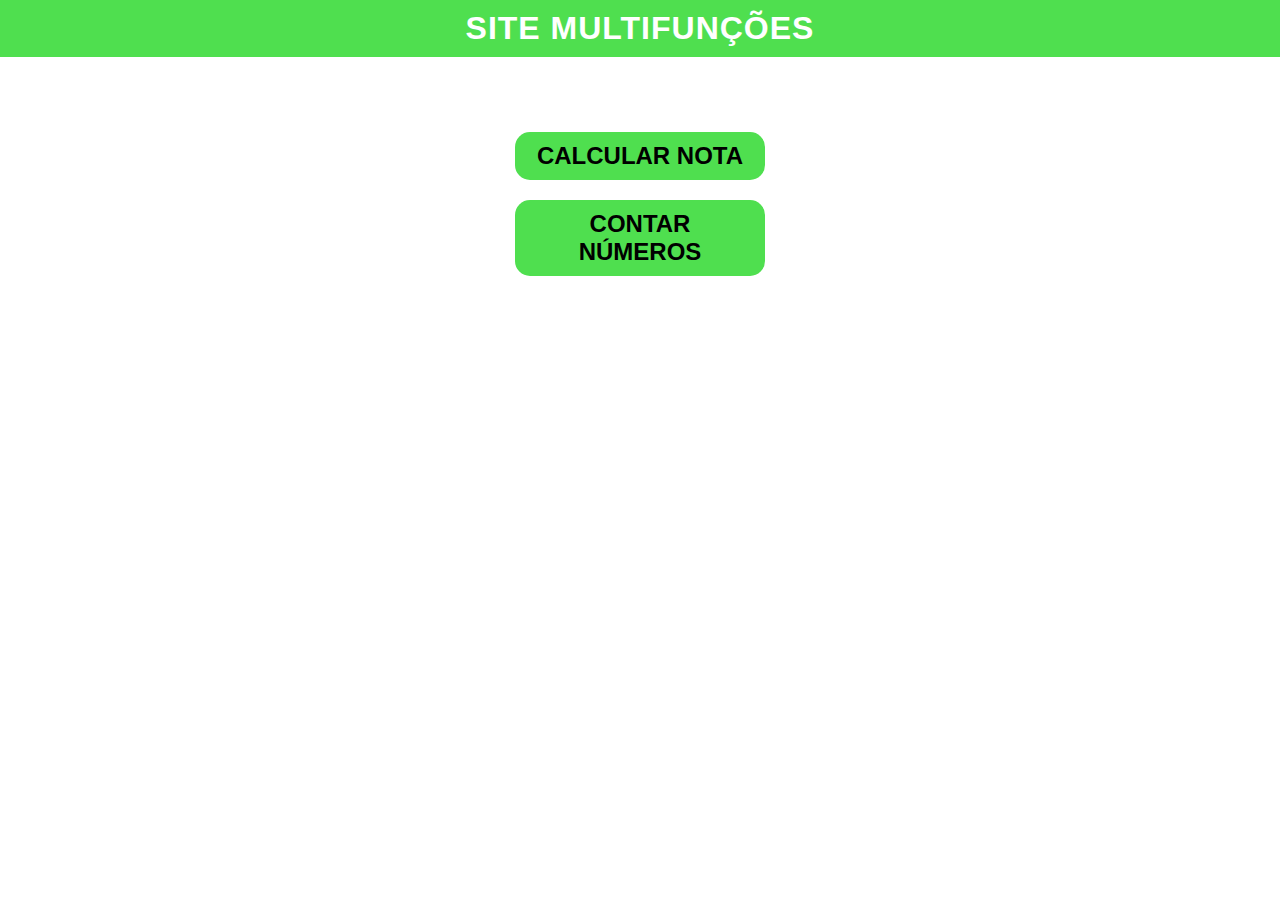
<file: index.html>
<!DOCTYPE html>
<html lang="pt-br">
<head>
    <meta charset="UTF-8">
    <meta name="viewport" content="width=device-width, initial-scale=1.0">
    <title>Document</title>
    <link rel="stylesheet" href="style.css">
</head>
<body>
    <header>
        <h1>Site multifunções</h1>

    </header>

    <section>
        <div>
            <h2 onclick="nota()">Calcular nota </a></h2>
        </div>

        <div>
            <h2><a href="paginas/contar.html">Contar Números</a></h2>
        </div>
    </section>
    

    <script>
        var texto = 'Ola, seja bem vindo'
        alert(texto)
    </script>



    <script src="script.js"></script>
</body>
</html>
</file>
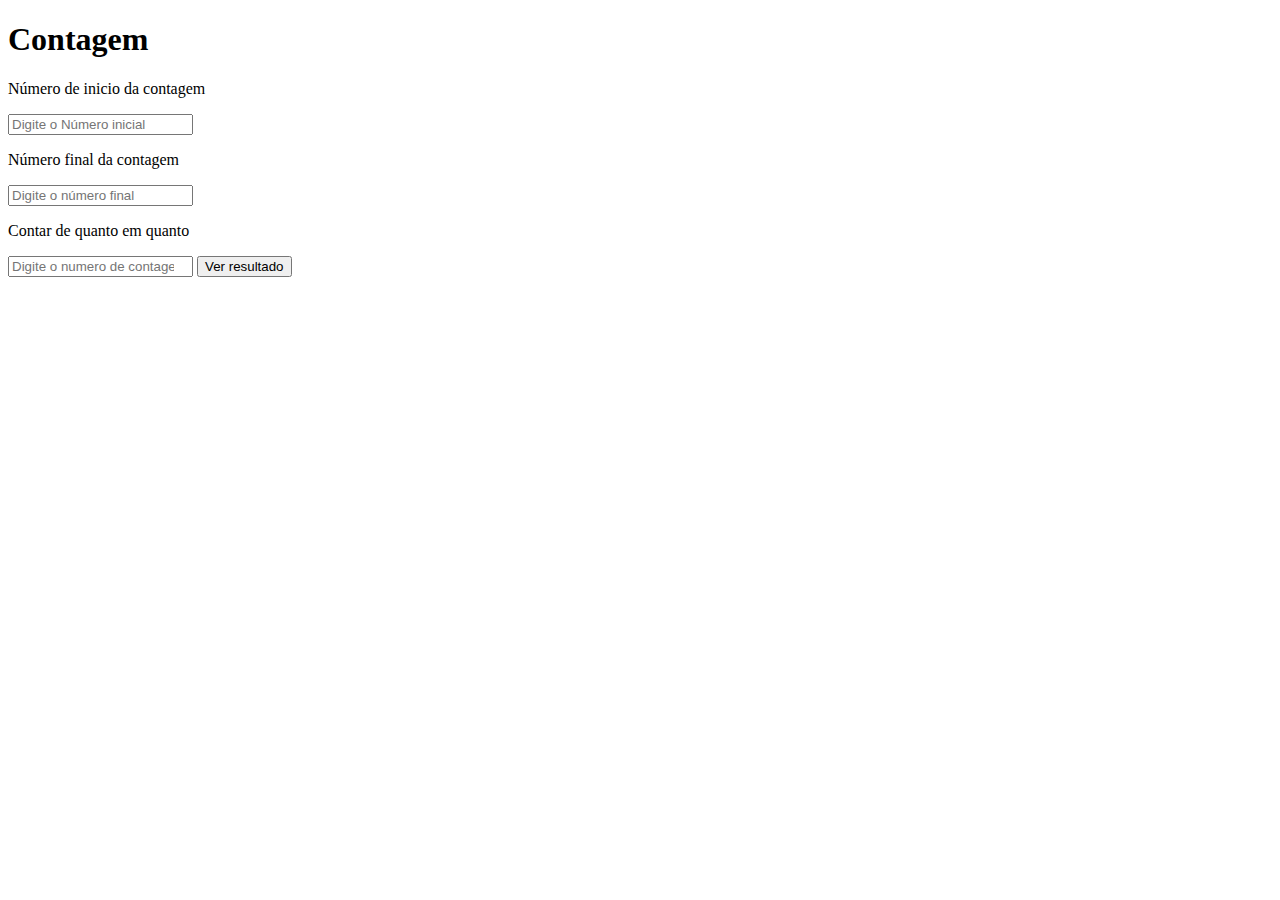
<file: paginas/contar.html>
<!DOCTYPE html>
<html lang="pt-br">
<head>
    <meta charset="UTF-8">
    <meta name="viewport" content="width=device-width, initial-scale=1.0">
    <title>Document</title>
    <style>
        div{
            margin-top: 15px;
        }
    </style>
</head>
<body>
    <h1>Contagem</h1>

    <p>Número de inicio da contagem</p>
    <input type="number" id="inicio" placeholder="Digite o Número inicial">

    <p>Número final da contagem</p>
    <input type="number" id="fim" placeholder="Digite o número final">

    <p>Contar de quanto em quanto</p>
    <input type="number" id="passo" placeholder="Digite o numero de contagem">

    <button onclick="contar()">Ver resultado</button>

    <div id="result">
        
    
    </div>
    
    <script>
        var entrada = prompt("Digite seu nome: ");

        if (Boolean(entrada)){
            alert("Seja bem vindo " + entrada);
        } else {
            alert("Voçê não digitou nada ou cancelou.");
        }
    </script>
    

    <script src="../script.js"></script>
</body>
</html>
</file>
<file: style.css>
*{
    margin: 0;
    padding: 0;
    font-family: Arial, Helvetica, sans-serif;
}

h1{
    text-align: center;
    color: white;
    background-color: rgb(79, 223, 79);
    padding: 10px;
    text-transform: uppercase;
    letter-spacing: 1px;
    font-weight: bolder;
}

section{
    margin: 75px;
}

div{
    text-align: center;
    
    width: 250px;
    margin: auto;
    margin-top: 20px;
    
}

div h2:hover{
    font-size: 25px;
    cursor: pointer;
    transition-duration: 0.5;
}

div h2{
    padding: 10px;
    text-transform: uppercase;
    background-color: rgb(79, 223, 79);
    border-radius: 15px;
}

div h2 a{
    text-decoration: none;
    color: black;
}
</file>
